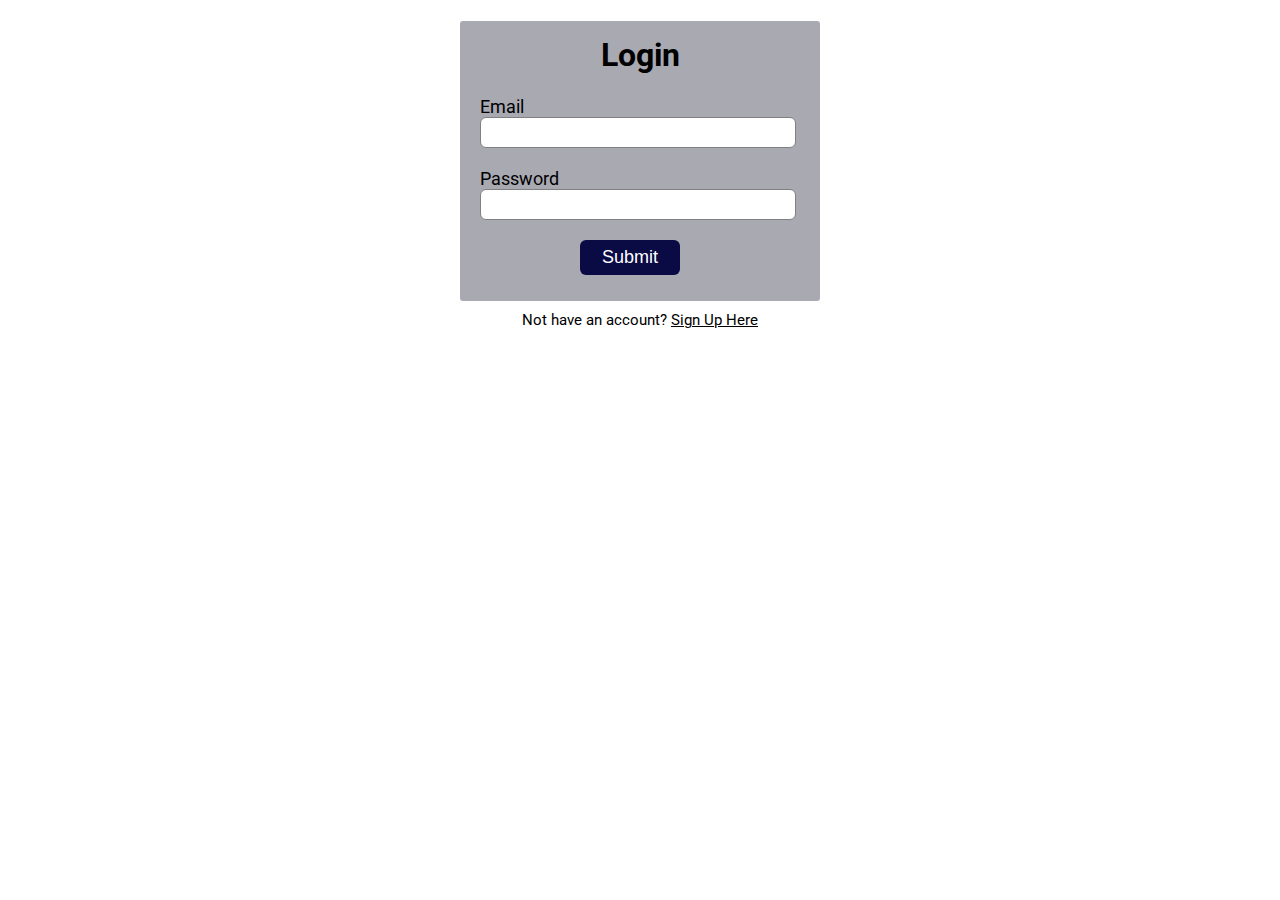
<file: myapp/view/index.html>
<!DOCTYPE html>
<html lang="en">
  <head>
    <title>Login</title>
    <link rel="stylesheet" href="css/ls.css" />
    <!-- <link rel="stylesheet" href="css/base.css"> -->
    <link
      href="https://fonts.googleapis.com/css2?family=Roboto:wght@300&display=swap" rel="stylesheet"
    />
  </head>
  <body>
    <div class="login-box">
      <h1>Login</h1>
      <form>
        <label>Email</label>
        <input type="email" id = "email" />
        <label>Password</label>
        <input type="password" id = "pw" />
        <input type="button" value="Submit" onclick="login()" />
    </form>
    </div>
    <p class="para-2">
      Not have an account? <a href="signup.html">Sign Up Here</a>
    </p>
    <script src="js/login.js"></script>
  </body>
</html>
</file>
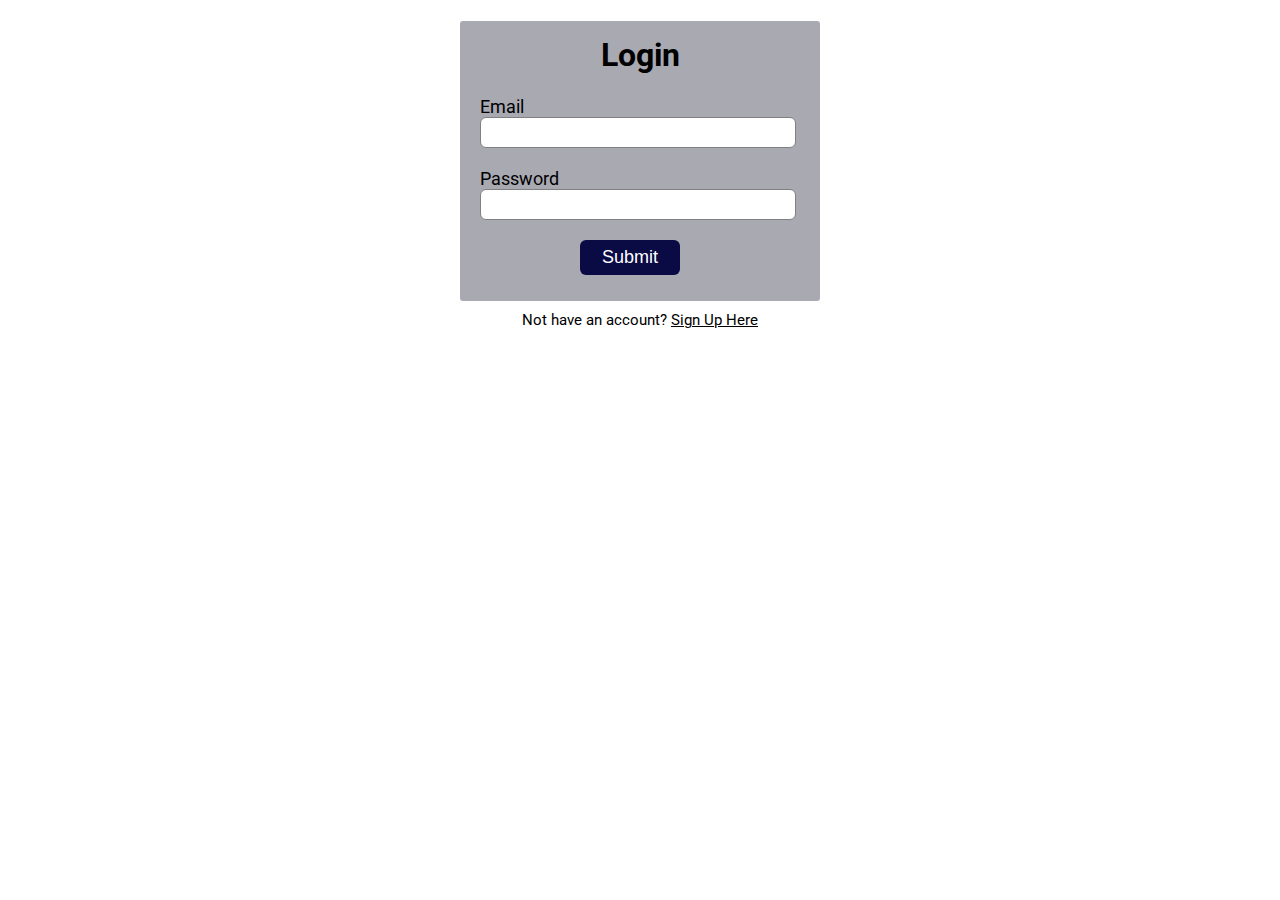
<file: myapp/view/course.html>
<!DOCTYPE html>
<html lang="en">
<head>
    <meta charset="UTF-8">
    <meta http-equiv="X-UA-Compatible" content="IE=edge">
    <meta name="viewport" content="width=device-width, initial-scale=1.0">
    <link rel="stylesheet" href="css/base.css">
    <title>Course</title>
</head>
<body>
    <div class="header">
        <ul id = "menu">
            <li><a href="home.html">Student</a></li>
            <li style = "background-color: rgb(14, 14, 14)"><a href="course.html">Course</a></li>
            <li><a href="enroll.html">Enrollment</a></li>
            <li id = "Logout" onclick="logout()" ><a href="">Logout</a></li>
        </ul>
    </div>
    <div class="container1">
        <h3>Course Detail</h3>
        <div>
            <div class="row">
                <div class="col-1">
                    <label for="cID">Course ID : </label>
                </div>
                <div class="col-2">
                    <input type="text" id="cid" name="courseID" placeholder="CSC103" >
                </div>
            </div>
            <div class="row">
                <div class="col-1">
                    <label for="cname">Course Name : </label>
                </div>
                <div class="col-2">
                    <input type="text" id="cname" name="coursename" >
                </div>
            </div>
            <br>
            <div class="row">
                <button id ="button-add" onclick="addCourse()">Add</button>
            </div>
        </div>
      </div>
      <hr width="65%">
      <div class="container2">
          <h3>Courses Available</h3>
          <table id="myTable">
              <tr>
                  <th>Course ID</th>
                  <th>Course Name</th>
                  <th></th>
                  <th></th>
              </tr>
          </table>
      </div>
    <script src="js/course.js"></script>
      <script src="js/auth.js"></script>
    <script src="js/login.js"></script>
</body>
</html>
</file>
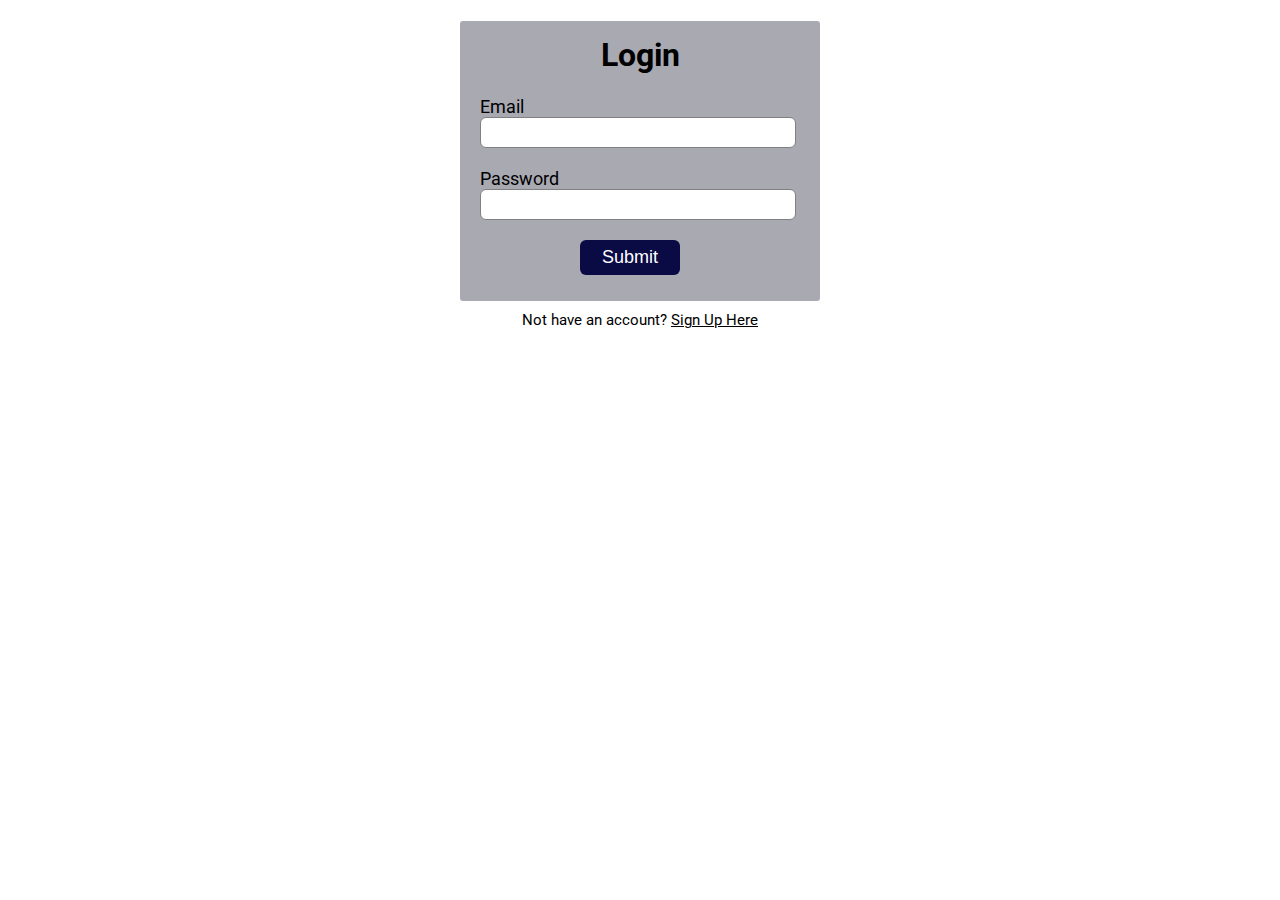
<file: myapp/view/home.html>
<!DOCTYPE html>
<html lang="en">
<head>
    <meta charset="UTF-8">
    <meta http-equiv="X-UA-Compatible" content="IE=edge">
    <meta name="viewport" content="width=device-width, initial-scale=1.0">
    <link rel="stylesheet" href="css/base.css">
    <title>Student</title>
</head>
<body>
    <div class="header">
        <ul id = "menu">
            <li style = "background-color: rgb(14, 14, 14)" ><a href="home.html">Student</a></li>
            <li><a href="course.html">Course</a></li>
            <li><a href="enroll.html">Enrollment</a></li>
            <li id = "Logout" onclick="logout()"><a href="">Logout</a></li>
        </ul>
    </div>

    <div class="container1">
        <h3>Student Details</h3>
        <div><!-- I have changed the form to div to prevent form submission-->
            <div class="row">
                <div class="col-1">
                    <label for="stdID">Student ID :</label>
                </div>
                <div class="col-2">
                    <input type="number" id="sid" name="stdID" placeholder="Ex. 20120001" >
                </div>
            </div>
            <div class="row">
                <div class="col-1">
                    <label for="fname">First Name : </label>
                </div>
                <div class="col-2">
                    <input type="text" id="fname" name="firstname" >
                </div>
            </div>
            <div class="row">
                <div class="col-1">
                    <label for="lname">Last Name : </label>
                </div>
                <div class="col-2">
                    <input type="text" id="lname" name="lastname">
                </div>
            </div>
            <div class="row">
                <div class="col-1">
                    <label for="email">Email : </label>
                </div>
                <div class="col-2">
                    <input type="email" id="email" name="stdemail">
                </div>
            </div>
            <br>
            <div class="row">
                <button id="button-add" onclick="addStudent()">Add</button>
            </div>
        </div>
      </div>
      <hr width="65%">
      <div class="container2">
          <h3>Student Registered</h3>
          <table id="myTable">
              <tr>
                  <th>Student ID</th>
                  <th>First Name</th>
                  <th>Last Name</th>
                  <th>Email</th>
                  <th></th>
                  <th></th>
              </tr>
          </table>
      </div>
    <script src="js/student.js"></script>
    <script src="js/auth.js"></script>
    <script src="js/login.js"></script>
</body>
</html>
</file>
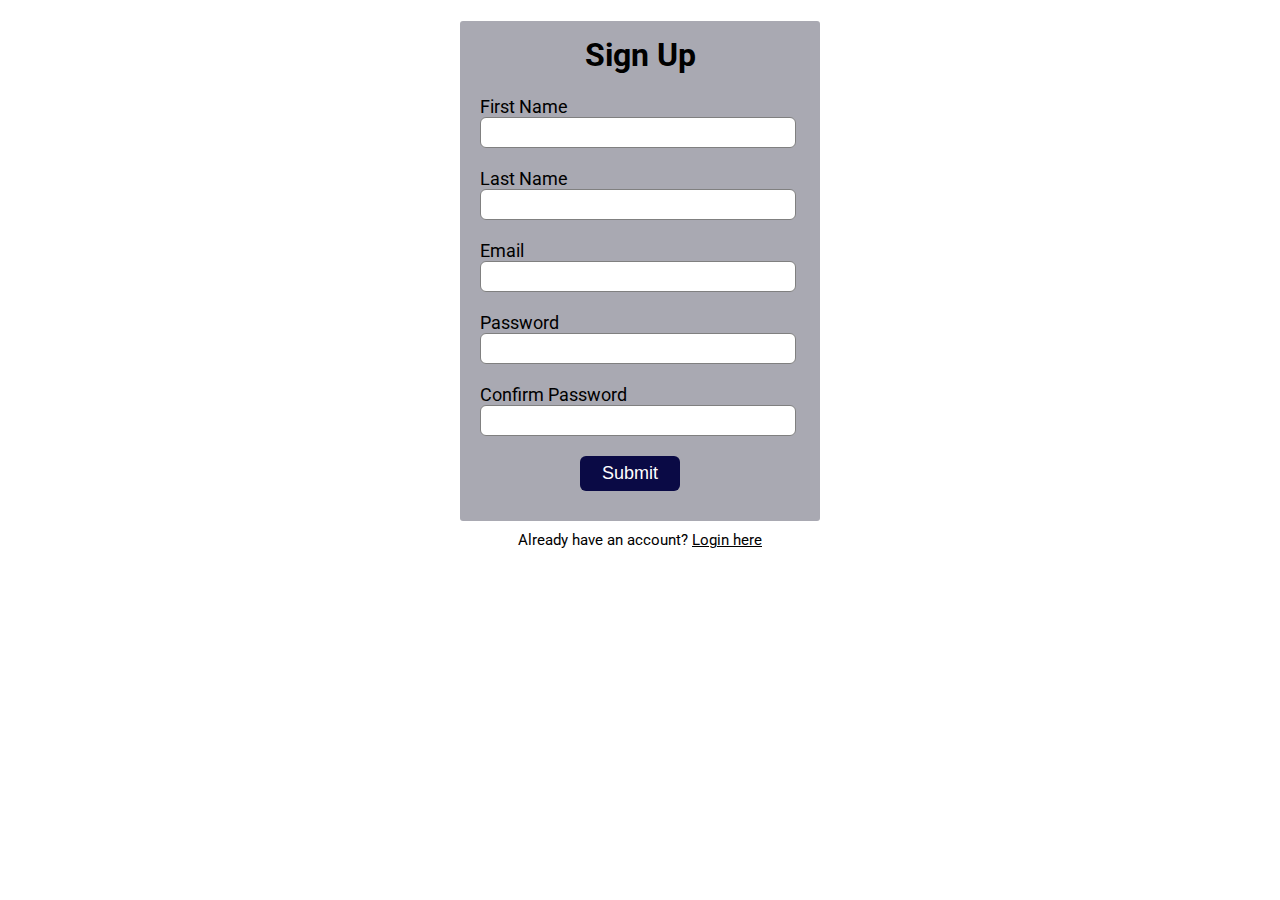
<file: myapp/view/signup.html>
<!DOCTYPE html>
<html lang="en">
  <head>
    <title>Sign Up </title>
    <link href="https://fonts.googleapis.com/css2?family=Roboto:wght@300&display=swap" rel="stylesheet"/>
    <link rel="stylesheet" href="css/ls.css">
  </head>
  <body>
    <div class="signup-box">
      <h1>Sign Up</h1>
      <form>
        <label>First Name</label>
        <input type="text" id ="fname" placeholder="" required/>
        <label>Last Name</label>
        <input type="text" id = "lname" placeholder="" />
        <label>Email</label>
        <input type="email" id = "email"placeholder="" required/>
        <label>Password</label>
        <input type="password" id="pw1" placeholder="" required/>
        <label>Confirm Password</label>
        <input type="password" id="pw2" placeholder="" required/>
        <input type="button" onclick="signUp()" value="Submit" />
    </form>
    </div>
    <p class="para-2">
      Already have an account? <a href="index.html">Login here</a>
    </p>
    <script src="js/admin.js"></script>
  </body>
</html>
</file>
<file: myapp/view/css/ls.css>
body {
  background-color: #ffffff;
  font-family: "Roboto", sans-serif;
}

.signup-box {
  width: 360px;
  height: 500px;
  margin: auto;
  background-color:rgb(169, 169, 178);
  border-radius: 3px;
}

.login-box {
  width: 360px;
  height: 280px;
  margin: auto;
  border-radius: 3px;
  background-color: rgb(169, 169, 178);
}

h1 {
  text-align: center;
  padding-top: 15px;
}

h4 {
  text-align: center;
}

form {
  width: 300px;
  margin-left: 20px;
}

form label {
  display: flex;
  margin-top: 20px;
  font-size: 18px;
}

form input {
  width: 100%;
  padding: 7px;
  border: none;
  border: 1px solid gray;
  border-radius: 6px;
  outline: none;
}
input[type="button"] {
  width: 100px;
  height: 35px;
  margin-top: 20px;
  margin-left: 100px;
  border: none;
  background-color: rgb(10, 10, 69);
  color: white;
  font-size: 18px;
}
p {
  text-align: center;
  padding-top: 20px;
  font-size: 15px;
}
.para-2 {
  text-align: center;
  color: #000000;
  font-size: 15px;
  margin-top: -10px;
}
.para-2 a {
  color:#000000;
}
</file>
<file: myapp/view/css/base.css>
body {
    align-items: center;
}

ul {
    list-style-type: none;
    margin: auto;
    width: 60%;
    overflow: hidden;
    background-color: rgb(10, 10, 69);
}
li {
    float: left;
}

li a {
    display: inline-block;
    color: rgb(248, 248, 248);
    text-align: center;
    padding: 12px ;
    text-decoration: none;
}

#menu > li:last-child
{
    float:right;
}

li:hover {
    background-color: rgb(14, 14, 14);
}

.container1{
    width: 35%;
    padding: 20px;
    margin: auto;
    margin-top: 1%;
    margin-bottom: 1%;
    background-color: rgb(169, 169, 178);
    border-radius: 20px;
}

.container2{
    width: 60%;
    margin: auto;
    border-radius: 10px;
}

input {
    width: 85%;
    padding: 5px;
    border: 1px solid #ccc;
    border-radius: 4px;
}

button {
    width: 20%;
    background-color: rgb(10, 10, 69);
    color: white;
    padding: 10px;
    border: none;
    border-radius: 4px;
    margin-left: 22%;
}
.col-1{
    float: left;
    width: 22%;
    margin-top: 5px;
}
.col-2{
    float: left;
    width: 70%;
    margin-top: 5px;
}
.row:after {
    content: "";
    display: table;
    clear: both;
}
#button-1{
    background-color: rgb(225, 60, 60);
    padding-right: 10px;
}
#button-2{
    background-color: rgb(238, 241, 44);
    padding-right: 10px;
}
table{
    /* border-collapse: collapse;   */
    width: auto;
}
th {
    border: 2px solid #dddddd06;
}
td {
    border: 2px solid #dddddd;
    padding-right: 10px;   
}

/* Responsive layout - when screen size is 720 at max*/
@media screen and (max-width: 720px) {
    .container1 {
        width: 90%;
        margin-top: 0;
    }
    .container2 {
        width: 80%;
        margin-top: 0;
    }
    .col-1, .col-2{
        width: 100%;
    }
}
</file>
